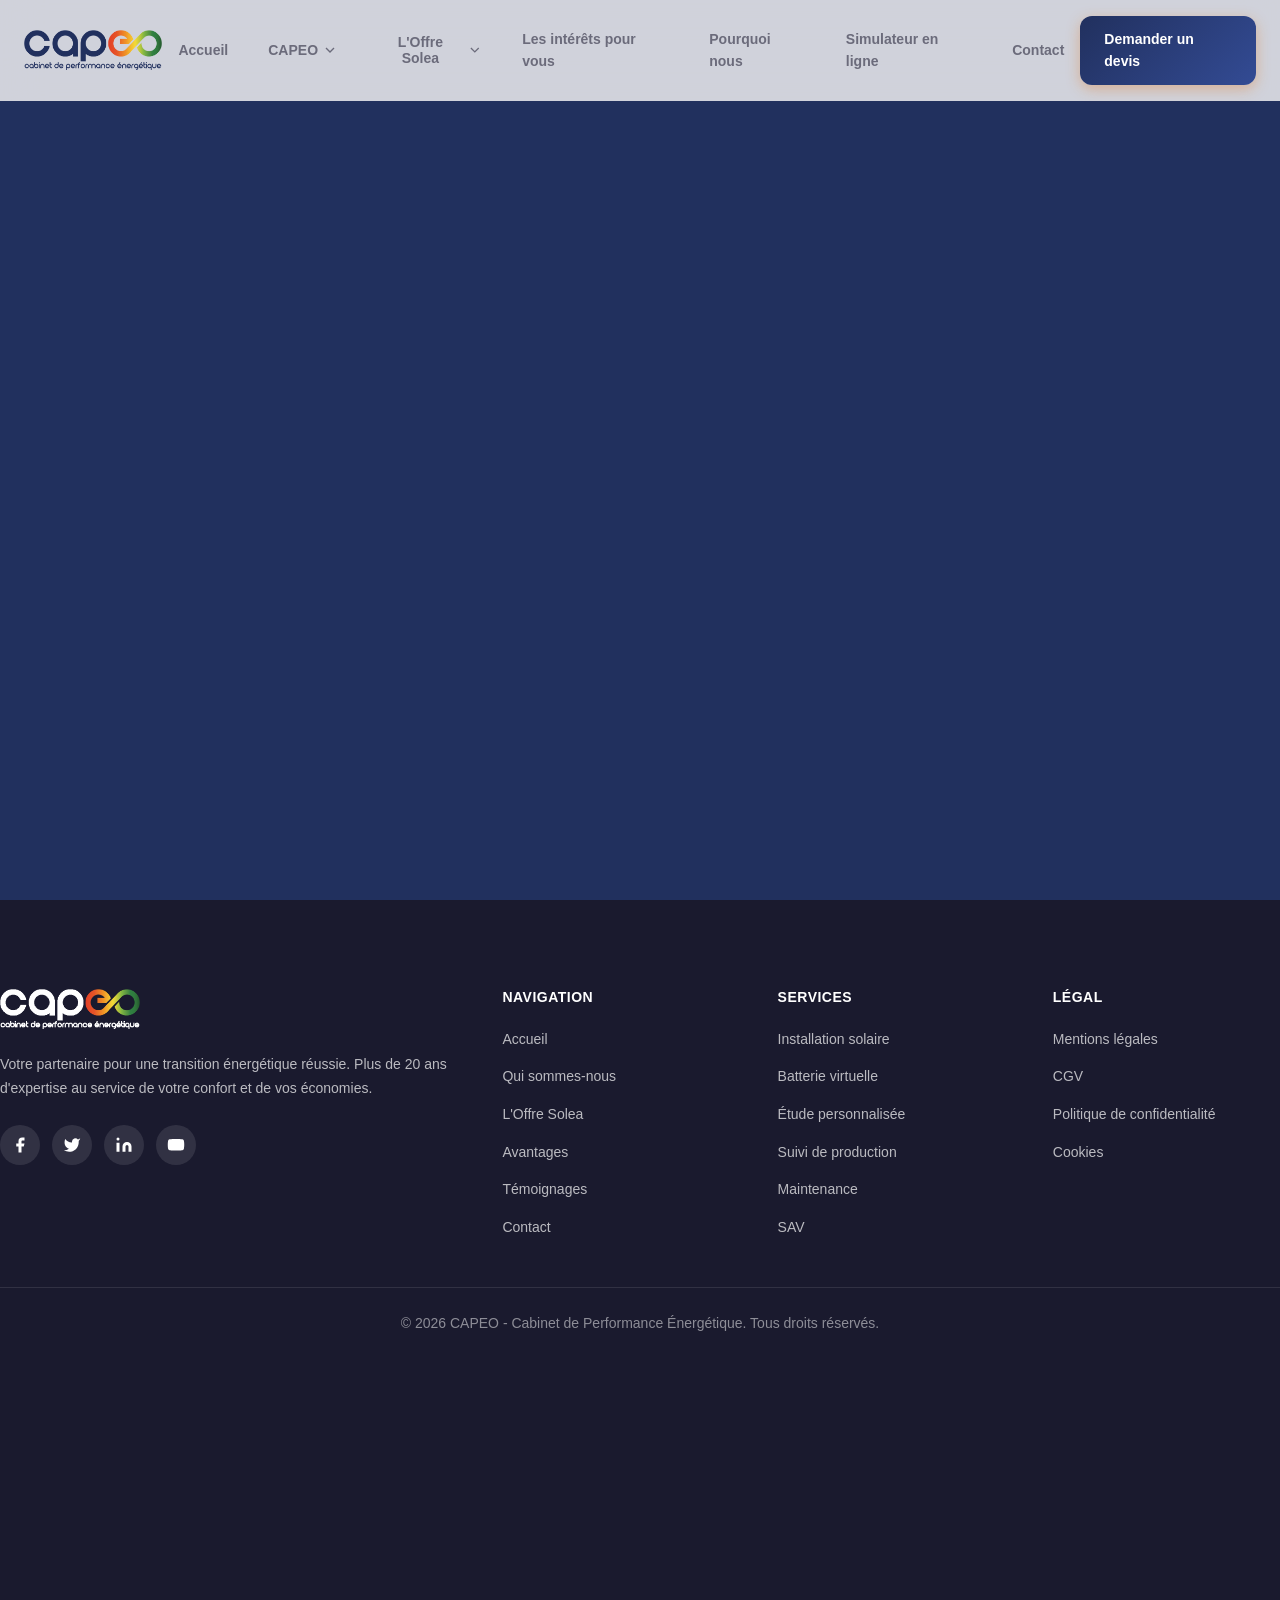
<file: pages/contact.html>
<!DOCTYPE html>
<html lang="fr">
<head>
  <meta charset="UTF-8">
  <meta name="viewport" content="width=device-width, initial-scale=1.0">
  <meta name="description" content="CAPEO, spécialiste de l'économie d'énergie et des énergies renouvelables. Découvrez nos solutions solaires pour votre transition énergétique.">
  <meta name="theme-color" content="#e17a2d">
  <title>CAPEO - Cabinet de Performance Énergétique | Solutions Solaires</title>
  <link rel="preconnect" href="https://fonts.googleapis.com">
  <link rel="preconnect" href="https://fonts.gstatic.com" crossorigin>
  <link href="https://fonts.googleapis.com/css2?family=Inter:wght@400;500;600;700&family=Playfair+Display:wght@600;700&display=swap" rel="stylesheet">
  <link rel="stylesheet" href="../styles.css">
</head>
<body>
  <!-- Header -->
  <header class="header" id="header">
    <div class="header-container">
      <a href="#" class="logo">
        <div class="logo-text">
          <img class="logo-icon" src="../assets/logo.png" alt="" srcset="">
        </div>
      </a>
      
      <nav class="nav" id="nav">
        <ul class="nav-list">
          <li><a href="#accueil" class="nav-link">Accueil</a></li>
          <li class="nav-dropdown">
            <button class="nav-link dropdown-trigger">
              CAPEO
              <svg class="dropdown-arrow" viewBox="0 0 24 24" fill="none" stroke="currentColor" stroke-width="2">
                <path d="M6 9l6 6 6-6"/>
              </svg>
            </button>
            <ul class="dropdown-menu">
              <li><a href="#about">Qui sommes-nous</a></li>
              <li><a href="#equipe">Notre équipe</a></li>
              <li><a href="#advantages">Nos engagements</a></li>
              <li><a href="#advantages">Respect de l'environnement</a></li>
            </ul>
          </li>
          <li class="nav-dropdown">
            <button class="nav-link dropdown-trigger">
              L'Offre Solea
              <svg class="dropdown-arrow" viewBox="0 0 24 24" fill="none" stroke="currentColor" stroke-width="2">
                <path d="M6 9l6 6 6-6"/>
              </svg>
            </button>
            <ul class="dropdown-menu">
              <li><a href="#solea">Description de l’Offre</a></li>
              <li><a href="#about">Préconisation</a></li>
              <li><a href="#about">Production</a></li>
              <li><a href="#about">Stockage</a></li>
              <li><a href="#about">Les Panneaux</a></li>
              <li><a href="#about">L’onduleur</a></li>
            </ul>
          </li>
          <!-- <li><a href="#solea" class="nav-link">L'Offre Solea</a></li> -->
          <li><a href="#advantages" class="nav-link">Les intérêts pour vous</a></li>
          <li><a href="#testimonials" class="nav-link">Pourquoi nous</a></li>
          <li><a href="#solea" class="nav-link">Simulateur en ligne</a></li>
          <li><a href="#contact" class="nav-link">Contact</a></li>
        </ul>
      </nav>
      
      <a href="#contact" class="btn btn-primary header-cta">Demander un devis</a>
      
      <button class="mobile-menu-btn" id="mobileMenuBtn" aria-label="Menu">
        <span></span>
        <span></span>
        <span></span>
      </button>
    </div>
  </header>

  <!-- Contact Section -->
  <section class="contact" id="contact">
    <div class="container">
      <div class="contact-header animate-on-scroll">
        <span class="section-badge">Contact</span>
        <h2 class="section-title">
          Demandez votre <span class="text-gradient">devis gratuit</span>
        </h2>
        <p class="section-description">
          Notre équipe est à votre disposition pour étudier votre projet et vous proposer 
          une solution adaptée à vos besoins.
        </p>
      </div>
      
      <div class="contact-grid">
        <div class="contact-info animate-on-scroll">
          <div class="info-card">
            <div class="info-icon">
              <svg viewBox="0 0 24 24" fill="none" stroke="currentColor" stroke-width="2">
                <path d="M22 16.92v3a2 2 0 01-2.18 2 19.79 19.79 0 01-8.63-3.07 19.5 19.5 0 01-6-6 19.79 19.79 0 01-3.07-8.67A2 2 0 014.11 2h3a2 2 0 012 1.72 12.84 12.84 0 00.7 2.81 2 2 0 01-.45 2.11L8.09 9.91a16 16 0 006 6l1.27-1.27a2 2 0 012.11-.45 12.84 12.84 0 002.81.7A2 2 0 0122 16.92z"/>
              </svg>
            </div>
            <div class="info-content">
              <h4>Téléphone</h4>
              <p>01 23 45 67 89</p>
              <span>Lun-Ven 9h-18h</span>
            </div>
          </div>
          
          <div class="info-card">
            <div class="info-icon">
              <svg viewBox="0 0 24 24" fill="none" stroke="currentColor" stroke-width="2">
                <path d="M4 4h16c1.1 0 2 .9 2 2v12c0 1.1-.9 2-2 2H4c-1.1 0-2-.9-2-2V6c0-1.1.9-2 2-2z"/>
                <polyline points="22,6 12,13 2,6"/>
              </svg>
            </div>
            <div class="info-content">
              <h4>Email</h4>
              <p>contact@capeo.fr</p>
              <span>Réponse sous 24h</span>
            </div>
          </div>
          
          <div class="info-card">
            <div class="info-icon">
              <svg viewBox="0 0 24 24" fill="none" stroke="currentColor" stroke-width="2">
                <path d="M21 10c0 7-9 13-9 13s-9-6-9-13a9 9 0 0118 0z"/>
                <circle cx="12" cy="10" r="3"/>
              </svg>
            </div>
            <div class="info-content">
              <h4>Adresse</h4>
              <p>123 Avenue de l'Énergie</p>
              <span>31000 Toulouse, France</span>
            </div>
          </div>
        </div>
        
        <form class="contact-form animate-on-scroll" id="contactForm">
          <div class="form-row">
            <div class="form-group">
              <label for="firstName">Prénom</label>
              <input type="text" id="firstName" name="firstName" required placeholder="Votre prénom">
            </div>
            <div class="form-group">
              <label for="lastName">Nom</label>
              <input type="text" id="lastName" name="lastName" required placeholder="Votre nom">
            </div>
          </div>
          
          <div class="form-row">
            <div class="form-group">
              <label for="email">Email</label>
              <input type="email" id="email" name="email" required placeholder="votre@email.com">
            </div>
            <div class="form-group">
              <label for="phone">Téléphone</label>
              <input type="tel" id="phone" name="phone" required placeholder="06 12 34 56 78">
            </div>
          </div>
          
          <div class="form-group">
            <label for="address">Adresse du projet</label>
            <input type="text" id="address" name="address" placeholder="Adresse complète">
          </div>
          
          <div class="form-group">
            <label for="propertyType">Type de propriété</label>
            <select id="propertyType" name="propertyType">
              <option value="">Sélectionnez...</option>
              <option value="house">Maison individuelle</option>
              <option value="apartment">Appartement</option>
              <option value="building">Immeuble</option>
              <option value="commercial">Local commercial</option>
            </select>
          </div>
          
          <div class="form-group">
            <label for="message">Message</label>
            <textarea id="message" name="message" rows="4" placeholder="Décrivez votre projet..."></textarea>
          </div>
          
          <button type="submit" class="btn btn-primary btn-large btn-full">
            <svg viewBox="0 0 24 24" fill="none" stroke="currentColor" stroke-width="2" width="20" height="20">
              <line x1="22" y1="2" x2="11" y2="13"/>
              <polygon points="22 2 15 22 11 13 2 9 22 2"/>
            </svg>
            Envoyer ma demande
          </button>
          
          <p class="form-note">
            En soumettant ce formulaire, vous acceptez d'être contacté par nos équipes. 
            Vos données sont protégées conformément à notre politique de confidentialité.
          </p>
        </form>
      </div>
    </div>
  </section>

  <!-- Footer -->
  <footer class="footer">
    <div class="container">
      <div class="footer-grid">
        <div class="footer-brand">
          <a href="#" class="logo">
            <div class="logo-icon">
              <img src="../assets/logo - white.png" alt="">
            </div>

          </a>
          <p class="footer-description">
            Votre partenaire pour une transition énergétique réussie. 
            Plus de 20 ans d'expertise au service de votre confort et de vos économies.
          </p>
          <div class="social-links">
            <a href="#" aria-label="Facebook">
              <svg viewBox="0 0 24 24" fill="currentColor"><path d="M18 2h-3a5 5 0 00-5 5v3H7v4h3v8h4v-8h3l1-4h-4V7a1 1 0 011-1h3z"/></svg>
            </a>
            <a href="#" aria-label="Twitter">
              <svg viewBox="0 0 24 24" fill="currentColor"><path d="M23 3a10.9 10.9 0 01-3.14 1.53 4.48 4.48 0 00-7.86 3v1A10.66 10.66 0 013 4s-4 9 5 13a11.64 11.64 0 01-7 2c9 5 20 0 20-11.5a4.5 4.5 0 00-.08-.83A7.72 7.72 0 0023 3z"/></svg>
            </a>
            <a href="#" aria-label="LinkedIn">
              <svg viewBox="0 0 24 24" fill="currentColor"><path d="M16 8a6 6 0 016 6v7h-4v-7a2 2 0 00-2-2 2 2 0 00-2 2v7h-4v-7a6 6 0 016-6zM2 9h4v12H2z"/><circle cx="4" cy="4" r="2"/></svg>
            </a>
            <a href="#" aria-label="YouTube">
              <svg viewBox="0 0 24 24" fill="currentColor"><path d="M22.54 6.42a2.78 2.78 0 00-1.94-2C18.88 4 12 4 12 4s-6.88 0-8.6.46a2.78 2.78 0 00-1.94 2A29 29 0 001 11.75a29 29 0 00.46 5.33A2.78 2.78 0 003.4 19c1.72.46 8.6.46 8.6.46s6.88 0 8.6-.46a2.78 2.78 0 001.94-2 29 29 0 00.46-5.25 29 29 0 00-.46-5.33z"/><polygon points="9.75 15.02 15.5 11.75 9.75 8.48 9.75 15.02" fill="#fff"/></svg>
            </a>
          </div>
        </div>
        
        <div class="footer-links">
          <h4>Navigation</h4>
          <ul>
            <li><a href="#accueil">Accueil</a></li>
            <li><a href="#about">Qui sommes-nous</a></li>
            <li><a href="#solea">L'Offre Solea</a></li>
            <li><a href="#advantages">Avantages</a></li>
            <li><a href="#testimonials">Témoignages</a></li>
            <li><a href="#contact">Contact</a></li>
          </ul>
        </div>
        
        <div class="footer-links">
          <h4>Services</h4>
          <ul>
            <li><a href="#">Installation solaire</a></li>
            <li><a href="#">Batterie virtuelle</a></li>
            <li><a href="#">Étude personnalisée</a></li>
            <li><a href="#">Suivi de production</a></li>
            <li><a href="#">Maintenance</a></li>
            <li><a href="#">SAV</a></li>
          </ul>
        </div>
        
        <div class="footer-links">
          <h4>Légal</h4>
          <ul>
            <li><a href="#">Mentions légales</a></li>
            <li><a href="#">CGV</a></li>
            <li><a href="#">Politique de confidentialité</a></li>
            <li><a href="#">Cookies</a></li>
          </ul>
        </div>
      </div>
      
      <div class="footer-bottom">
        <p>&copy; 2026 CAPEO - Cabinet de Performance Énergétique. Tous droits réservés.</p>
      </div>
    </div>
  </footer>

  <!-- <script src="script.js"></script> -->
</body>
</html>
</file>
<file: styles.css>
/* ========================================
   CAPEO - Solar Panel Company Website
   CSS Stylesheet
   ======================================== */

/* ---- CSS Variables ---- */
:root {
  --primary: #21305E;
  --primary-light: #334b94;
  --secondary: #e17a2d;
  --third: #22a866;
  --background: #fdfcfa;
  --foreground: #1a1a2e;
  --muted: #f5f4f0;
  --muted-foreground: #6b6b7b;
  --card: #ffffff;
  --border: #e8e6e1;
  --radius: 12px;
  --shadow-sm: 0 1px 2px rgba(0,0,0,0.05);
  --shadow: 0 4px 6px -1px rgba(0,0,0,0.1), 0 2px 4px -1px rgba(0,0,0,0.06);
  --shadow-lg: 0 10px 15px -3px rgba(0,0,0,0.1), 0 4px 6px -2px rgba(0,0,0,0.05);
  --shadow-xl: 0 20px 25px -5px rgba(0,0,0,0.1), 0 10px 10px -5px rgba(0,0,0,0.04);
  --transition: all 0.3s ease;
  --nav-height: 0px;
}

/* ---- Reset & Base ---- */
*, *::before, *::after {
  box-sizing: border-box;
  margin: 0;
  padding: 0;
}

html {
  scroll-behavior: smooth;
}

body {
  font-family: 'Avenir LT Pro', sans-serif;                                              
  /* font-family: 'Inter', system-ui, sans-serif; */
  background-color: var(--background);
  color: var(--foreground);
  line-height: 1.6;
  overflow-x: hidden;
}

img {
  max-width: 100%;
  height: auto;
}

a {
  color: inherit;
  text-decoration: none;
}

ul {
  list-style: none;
}

/* ---- Typography ---- */
h1, h2, h3, h4, h5, h6 {
  font-weight: 700;
  line-height: 1.2;
}

.text-gradient {
  background: linear-gradient(135deg, var(--primary), var(--primary-light));
  -webkit-background-clip: text;
  -webkit-text-fill-color: transparent;
  background-clip: text;
}

/* ---- Layout ---- */
.parallax {
  background-attachment: fixed;
  background-position: center;
  background-repeat: no-repeat;
  background-size: cover;
}
.container {
  width: 100%;
  margin: 0 auto;
  height: 100vh;
  display: flex;
  flex-direction: column;
  position: relative;
  padding-top: 25px;

}

/* ---- Buttons ---- */
.btn {
  display: inline-flex;
  align-items: center;
  justify-content: center;
  gap: 8px;
  padding: 12px 24px;
  font-size: 14px;
  font-weight: 600;
  border-radius: var(--radius);
  border: none;
  cursor: pointer;
  transition: var(--transition);
}

.btn-primary {
  background: linear-gradient(135deg, var(--primary), var(--primary-light));
  color: white;
  box-shadow: 0 4px 14px rgba(225, 122, 45, 0.4);
}

.btn-primary:hover {
  transform: translateY(-2px);
  box-shadow: 0 6px 20px rgba(225, 122, 45, 0.5);
}

.btn-outline {
  background: transparent;
  color: var(--foreground);
  border: 2px solid var(--border);
}
.colored-btn{
  background-color: rgba(255, 255, 255, 0.363);
}
.btn-outline:hover {
  background: var(--foreground);
  color: white;
  border-color: var(--foreground);
}

.btn-large {
  padding: 16px 32px;
  font-size: 16px;
}

.btn-full {
  width: 100%;
}

/* ---- Section Styles ---- */
 .section-header {
  text-align: center;
  width: 100%;
  display: flex;
  flex-direction: column;
  justify-content: center;
  align-items: center;
  gap: 20px;
}
.section-container{
  position: relative;
  background-size: cover;
  background-position: center;
  /* height: 90vh; */
  width: 100%;
}
.section-badge {
  display: inline-block;
  color: var(--primary);
  background-color: white;
  font-size: clamp(40px, 6vw, 80px);
  font-weight: 800;
  width: 100%;
  letter-spacing: 5px;
}

.section-title {
  font-size: clamp(32px, 5vw, 48px);
  /* margin-bottom: 16px; */
}

.section-description {
  font-size: 18px;
  color: var(--muted);
  max-width: 1100px;
  background-color: #00000036;
  padding: 20px;
  border: 1px solid white;
  border-radius: 5px;
  backdrop-filter: blur(5px);
}

/* ---- Animations ---- */
@keyframes fadeInUp {
  from {
    opacity: 0;
    transform: translateY(30px);
  }
  to {
    opacity: 1;
    transform: translateY(0);
  }
}

@keyframes float {
  0%, 100% { transform: translateY(0); }
  50% { transform: translateY(-10px); }
}
@keyframes wiggle {
  0%, 100% { transform: scale(1); }
  50% { transform: scale(1.02); }
}

@keyframes pulse {
  0%, 100% { opacity: 1; }
  50% { opacity: 0.5; }
}

@keyframes spin {
  from { transform: rotate(0deg); }
  to { transform: rotate(360deg); }
}

@keyframes energyFlow {
  0% { transform: translateY(0) translateX(0) scale(1); opacity: 0; }
  5% { opacity: 1; }
  100% { transform: translateY(-100px) translateX(10px)  scale(0.5); opacity: 0; }
}

.animate-on-scroll,
.animate-on-scroll-1,
.animate-on-scroll-2 {
  opacity: 0;
  transform: translateY(30px);
  transition: opacity 0.6s ease, transform 0.6s ease;
}
.animate-on-scroll.visible,
.animate-on-scroll-1.visible,
.animate-on-scroll-2.visible {
  opacity: 1;
  transform: translateY(0);
}

/* ========================================
   HEADER
   ======================================== */
.header {
  position: fixed;
  top: 0;
  left: 0;
  right: 0;
  z-index: 1000;
  background: rgba(253, 252, 250, 0.8);
  backdrop-filter: blur(20px);
  /* border-bottom: 1px solid var(--border); */
  transition: var(--transition);
}
.progress-container {
  width: 100%;
  height: 8px;
  background: transparent;
}
.progress-bar {
  height: 8px;
  background: #04AA6D;
  width: 0%;
}
.scrolled {
  background: rgba(32, 32, 32, 0.27);
  box-shadow: var(--shadow);
}

.header-container {
  display: flex;
  align-items: center;
  justify-content: space-between;
  /* max-width: 1200px; */
  margin: 0 auto;
  padding: 16px 24px;
}

.logo {
  display: flex;
  align-items: center;
  gap: 12px;
}

.logo-icon {
  width: 140px;
  height: 40px;
  color: var(--primary);
}

.logo-text {
  display: flex;
  flex-direction: column;
}

.logo-name {
  font-size: 20px;
  font-weight: 700;
  color: var(--foreground);
}

.logo-tagline {
  font-size: 10px;
  color: var(--muted-foreground);
  text-transform: uppercase;
  letter-spacing: 0.5px;
}

.nav {
  display: none;
}

@media (min-width: 1024px) {
  .nav {
    display: block;
  }
}

.nav-list {
  display: flex;
  align-items: center;
  gap: 8px;
}

.nav-link {
  display: flex;
  align-items: center;
  gap: 4px;
  padding: 8px 16px;
  font-size: 14px;
  font-weight: 700;
  color: var(--muted-foreground);
  border-radius: 8px;
  transition: var(--transition);
  background: none;
  border: none;
  cursor: pointer;
  font-family: inherit; 
}

.nav-link:hover {
  color: var(--foreground);
  background: var(--muted);
}

.dropdown-arrow {
  width: 16px;
  height: 16px;
  transition: transform 0.2s;
}

.nav-dropdown {
  position: relative;
}

.dropdown-menu {
  position: absolute;
  top: 100%;
  left: 0;
  min-width: 200px;
  padding: 8px;
  background: white;
  border-radius: var(--radius);
  box-shadow: var(--shadow-lg);
  border: 1px solid var(--border);
  opacity: 0;
  visibility: hidden;
  transform: translateY(10px);
  transition: var(--transition);
}

.nav-dropdown:hover .dropdown-menu {
  opacity: 1;
  visibility: visible;
  transform: translateY(0);
}

.nav-dropdown:hover .dropdown-arrow {
  transform: rotate(180deg);
}

.dropdown-menu a {
  display: block;
  padding: 10px 16px;
  font-size: 14px;
  color: var(--muted-foreground);
  border-radius: 8px;
  transition: var(--transition);
}

.dropdown-menu a:hover {
  background: var(--muted);
  color: var(--foreground);
}

.header-cta {
  display: none;
}

@media (min-width: 1024px) {
  .header-cta {
    display: inline-flex;
  }
}

.mobile-menu-btn {
  display: flex;
  flex-direction: column;
  justify-content: center;
  gap: 5px;
  width: 40px;
  height: 40px;
  background: none;
  border: none;
  cursor: pointer;
  padding: 8px;
}

@media (min-width: 1024px) {
  .mobile-menu-btn {
    display: none;
  }
}

.mobile-menu-btn span {
  display: block;
  width: 24px;
  height: 2px;
  background: var(--foreground);
  border-radius: 2px;
  transition: var(--transition);
}

.mobile-menu-btn.active span:nth-child(1) {
  transform: rotate(45deg) translate(5px, 5px);
}

.mobile-menu-btn.active span:nth-child(2) {
  opacity: 0;
}

.mobile-menu-btn.active span:nth-child(3) {
  transform: rotate(-45deg) translate(5px, -5px);
}

/* Mobile Nav */
.nav.mobile-active {
  display: block;
  position: absolute;
  top: 100%;
  left: 0;
  right: 0;
  background: white;
  border-top: 1px solid var(--border);
  box-shadow: var(--shadow-lg);
  padding: 16px;
  animation: all 1s ease;
}

.nav.mobile-active .nav-list {
  flex-direction: column;
  align-items: stretch;
}

.nav.mobile-active .nav-link {
  justify-content: space-between;
  padding: 12px 16px;
}

.nav.mobile-active .dropdown-menu {
  position: static;
  opacity: 1;
  visibility: visible;
  transform: none;
  box-shadow: none;
  border: none;
  padding-left: 16px;
  display: none;
}

.nav.mobile-active .nav-dropdown.active .dropdown-menu {
  display: block;
}
/* ========================================
   EQUIPE SECTION
   ======================================== */
.equipe {
  background-image: url('assets/bg2.png');
  position: relative;
  min-height: 100vh;
  display: flex;
  align-items: center;
  overflow: hidden;
  flex-direction: column;
  
}
.equipe-bg {
  display: flex;
  justify-content: center;
  align-items: flex-end;
  gap: 40px;
  height: 60vh;
}
.equipe-gradient {
  position: absolute;
  inset: 0;
  background: linear-gradient(90deg, 
    rgba(90, 87, 87, 0.151) 0%, 
    rgba(190, 190, 190, 0.164) 50%, 
    rgba(29, 28, 27, 0.267) 100%
  );
}

.equipe-content {
  display: flex;
  flex-direction: column;
  gap: 48px;
  max-width: 1200px;
  margin: 0 auto;
  width: 100%;
}
.equipe-parent {
  position: absolute;
  width: 100%;
  display: flex;
  justify-content: center;
  align-items: center;
  bottom: 80px;
}

.equipe-1{
  display: flex;
  justify-content: center;
  align-items: center;
  flex-direction: column;
  
}
.equipe-1 img{
  width: 250px;
  height: 235px;
  height: auto;
  margin: 0 20px;
}

.equipe-1 div{
 background: var(--primary);
 width: 250px;
 height: 150px;
   display: flex;
  justify-content: space-around;
  align-items: center;
  color: var(--muted);
  text-align: center;
  padding: 0 10px;
}

.equipe-text{
  font-size: 18px;
  text-align: center;
  width: 250px;
  box-shadow: rgb(254, 254, 255) 0px 10px 30px -10px;
  border-radius: 30% 10% 30% 10%;
}
@media (max-width: 768px) {
  .equipe-parent{
    flex-wrap: wrap;
  }
.equipe-1 div{
 width: 160px;
 height: 90px;
}
.equipe-1 img{
  width: 150px;
}
.equipe-text{
  font-size: 11px;
}
}
/* ========================================
   HERO SECTION
   ======================================== */
.hero {
  position: relative;
  min-height: 100vh;
  display: flex;
  align-items: center;
  padding: 120px 24px 80px;
  overflow: hidden;
}

.hero-bg {
  position: absolute;
  inset: 0;
  z-index: -1;
  background-image: url('assets/cover.png');
  background-size: cover;
  background-position: center;
}

.hero-gradient {
  position: absolute;
  /* backdrop-filter: blur(10px); */
  inset: 0;
  background: linear-gradient(135deg, rgba(253, 252, 250, 0.44) 0%, rgba(255, 247, 237, 0.05) 50%, rgba(254, 243, 199, 0.13) 100% );
}

.hero-particles {
  position: absolute;
  inset: 0;
  overflow: hidden;
}

.particle {
  position: absolute;
  width: 6px;
  height: 6px;
   background: var(--primary); 
  border-radius: 50%;
  z-index: 2;
  opacity: 0.8;
  animation: float 3s ease-in-out infinite;
}

.sun-rays {
  position: absolute;
  top: -200px;
  right: -200px;
  width: 600px;
  height: 600px;
  background: radial-gradient(circle, rgba(255, 255, 154, 0.877) 0%, transparent 70%);
  animation: pulse 4s ease-in-out infinite;
}

.hero-content {
  display: flex;
  flex-direction: column;
  gap: 48px;
  max-width: 1200px;
  margin: 0 auto;
  width: 100%;
}

@media (min-width: 1024px) {
  .hero-content {
    flex-direction: row;
    align-items: center;
    justify-content: space-between;
  }
}

.hero-text {
  flex: 1;
  max-width: 600px;
}

.hero-badge {
  display: inline-flex;
  align-items: center;
  gap: 8px;
  padding: 8px 16px;
  background: white;
  border: 1px solid var(--border);
  border-radius: 50px;
  font-size: 14px;
  font-weight: 500;
  color: var(--primary);
  box-shadow: var(--shadow-sm);
  margin-bottom: 24px;
}

.hero-badge svg {
  color: var(--primary);
}

.hero-title-img{
  animation: wiggle 2s ease-in-out infinite;
}
.hero-title {
  font-size: 30px;
  margin-bottom: 24px;
  line-height: 1.1;
  color: var(--muted);
}

.hero-description {
  font-size: 18px;
  color: var(--muted);
  margin-bottom: 32px;
  line-height: 1.7;
}

.hero-buttons {
  display: flex;
  flex-wrap: wrap;
  gap: 16px;
  margin-bottom: 48px;
}

.hero-stats {
  display: flex;
  gap: 32px;
  background-color: #ffffff42;
  border-radius: 10px;
  padding-left: 10px;
  justify-content: center;
  border: 1px solid var(--border);
  backdrop-filter: blur(5px);
}

.stat {
  text-align: center;
}

.stat-value {
  display: block;
  font-size: 32px;
  font-weight: 700;
  color: var(--foreground);
}

.stat-label {
  font-size: 14px;
  color: var(--foreground);
  background-color: rgba(110, 110, 110, 0.034);
  padding: 5px;
}





.scroll-indicator {
  position: absolute;
  bottom: 32px;
  left: 50%;
  transform: translateX(-50%);
  display: flex;
  flex-direction: column;
  align-items: center;
  gap: 8px;
  color: var(--muted);
  font-size: 14px;
  animation: float 2s ease-in-out infinite;
}
@media (max-width: 768px) {

  .scroll-indicator{
    left: 43%;
  }
  .solar-house{
    width: 250px;
    margin-top: 50px;
  }
  .sun-visual {
  width: 80px;
  height: 80px;
}
}

.scroll-arrow {
  width: 24px;
  height: 24px;
}

.scroll-arrow svg {
  width: 100%;
  height: 100%;
}

/* ========================================
   BRANDS SECTION
   ======================================== */

.brand-logo {
  width: 100px;
  height: 100px;
  border-radius: var(--radius);
  display: flex;
  align-items: center;
  justify-content: center;
  color: white;
  font-weight: 600;
}
/* .brands-logos{
  padding-block: 1rem;
   overflow: hidden;
  display: flex;
  flex-wrap: nowrap;
  gap: 1rem;
  mask: linear-gradient(90deg, transparent, rgb(221, 40, 40) 20%, rgb(33, 192, 94) 80%, transparent);
   width: max-content;
  animation: inf-scroll 20s linear infinite; 
} */
.scroller {
  max-width: 900px;
}

.scroller__inner {
  padding-block: 1rem;
  display: flex;
  flex-wrap: wrap;
  gap: 1rem;
}

.scroller[data-animated="true"] {
  overflow: hidden;
  -webkit-mask: linear-gradient(
    90deg,
    transparent,
    white 20%,
    white 80%,
    transparent
  );
  mask: linear-gradient(90deg, transparent, white 20%, white 80%, transparent);
}

.scroller[data-animated="true"] .scroller__inner {
  width: max-content;
  flex-wrap: nowrap;
  animation: scroll 20s forwards linear infinite;
}

.scroller[data-direction="right"] {
  --_animation-direction: reverse;
}

.scroller[data-direction="left"] {
  --_animation-direction: forwards;
}

.scroller[data-speed="fast"] {
  --_animation-duration: 20s;
}

.scroller[data-speed="slow"] {
  --_animation-duration: 60s;
}

@keyframes scroll {
  to {
    transform: translate(calc(-50% - 0.5rem));
  }
}
/* ========================================
   COMMON SECTION STYLES
   ======================================== */


/* ========================================
   ABOUT SECTION
   ======================================== */
.about {
  background-image: url('assets/nous.png');
  position: relative;
  min-height: 100vh;
  display: flex;
  align-items: center;
  overflow: hidden;
    flex-direction: column;
}

.about-bg{
  height: 80vh;
}
.about-img-qm{
  position: absolute;
  right: 15px;
  width: 300px;
  top: 15px;
}




.about-grid {
  gap: 100px;
  display: flex;
  justify-content: center;
}

.about-card {
  padding: 12px;
  border-radius: var(--radius);
  transition: var(--transition);
  display: flex;
  flex-direction: row;
  align-items: center;
  text-align: center;
  gap: 24px;
  width: 300px;
}

.about-card:hover {
  transform: translateY(-5px);
  box-shadow: var(--shadow-lg);
}

.about-card-icon {
  /* width: 56px;
  height: 56px; */
  display: flex;
  align-items: center;
  justify-content: center;
  background: linear-gradient(135deg, var(--primary), var(--primary-light));
  border-radius: 12px;
  margin-bottom: 20px;
}



.about-card h3 {
  font-size: 18px;
  font-weight: 600;
  margin-bottom: 12px;
}

.about-card p {
  font-size: 18px;
  color: var(--muted);
  text-align: left;
}
.about-card img{
  width: 90px;
}

.objectives {
   background: var(--primary); 
  width: 100%;
  color: white;
  /* position: absolute; */
  /* bottom: 0; */
  height: 180px;
}
@keyframes BGobjectives {
    0%{background-position:68% 0%}
    50%{background-position:33% 100%}
    100%{background-position:68% 0%}
}
.objectives-title {
  font-size: 24px;
  margin: 10px 0px;
  text-align: center;
}

.objectives-list {
  display: flex;
  flex-direction: column;
  gap: 32px;
}

@media (min-width: 768px) {
  .objectives-list {
    flex-direction: row;
  }
}

.objective {
  flex: 1;
  display: flex;
  gap: 16px;
}



.objective-content h4 {
  font-size: 18px;
  font-weight: 600;
  margin-bottom: 8px;
}

.objective-content p {
  font-size: 14px;
  opacity: 0.8;
}

/* ========================================
   SOLEA SECTION
   ======================================== */
.solea {
  background-image: url('assets/imgsolea.png');
  position: relative;
  min-height: 100vh;
  display: flex;
  align-items: center;
  overflow: hidden;
  flex-direction: column;
}
.solea-container{

  height: 100vh;
  width: 100%;
  display: flex;
  flex-direction: column;
  justify-content: center;
  align-items: center;
  gap: 25px;
}
.solea-bg{
  display: flex;
  flex-direction: column;
  justify-content: center;
  align-items: center;
}
.solea-header {
  text-align: center;
  width: 100%;
}

.solea-features {
  display: grid;
  grid-template-columns: repeat(auto-fit, minmax(300px, 1fr));
  gap: 24px;
  margin-bottom: 64px;
}
.solea-home{
  width: 70%;
  filter: drop-shadow(5px 5px 10px rgba(0, 0, 0, 0.5));
  animation: float 2s ease-in-out infinite;
}
.feature-card {
  position: relative;
  padding: 32px;
  background: white;
  border-radius: var(--radius);
  border: 1px solid var(--border);
  transition: var(--transition);
}

.feature-card:hover {
  transform: translateY(-5px);
  box-shadow: var(--shadow-lg);
  border-color: transparent;
}

.feature-card.featured {
  background: linear-gradient(135deg, var(--primary), var(--primary-light));
  color: white;
  border: none;
}

.feature-card.featured .feature-badge {
  background: rgba(255, 255, 255, 0.2);
  color: white;
}

.feature-icon {
  width: 48px;
  height: 48px;
  display: flex;
  align-items: center;
  justify-content: center;
  background: var(--muted);
  border-radius: 12px;
  margin-bottom: 20px;
}

.feature-card.featured .feature-icon {
  background: rgba(255, 255, 255, 0.2);
}

.feature-icon svg {
  width: 24px;
  height: 24px;
  color: var(--primary);
}

.feature-card.featured .feature-icon svg {
  color: white;
}

.feature-card h3 {
  font-size: 18px;
  font-weight: 600;
  margin-bottom: 12px;
}

.feature-card p {
  font-size: 14px;
  color: var(--muted-foreground);
  margin-bottom: 16px;
}

.feature-card.featured p {
  color: rgba(255, 255, 255, 0.9);
}

.feature-badge {
  display: inline-block;
  padding: 4px 12px;
  background: var(--muted);
  color: var(--primary);
  font-size: 12px;
  font-weight: 600;
  border-radius: 50px;
}

.solea-process {
  background: white;
  border-radius: 24px;
  padding: 48px;
}

.process-title {
  text-align: center;
  font-size: 24px;
  margin-bottom: 48px;
}

.process-steps {
  display: flex;
  flex-direction: column;
  align-items: center;
  gap: 24px;
}

.solea-content{
  display: flex;
  width: 100%;
  height: 600px;
  border-radius: 8px;
  overflow: hidden;
  gap: 16px;
}
.solea-card{
  position: relative;
  flex: 1;
  height: 100%;
  cursor: pointer;
  transition: flex 0.3s ease;
  background-size: cover;
  background-position: center; 
  background-repeat: no-repeat ; 
  animation: all 1s ease;
}
.solea-content:hover .solea-card {
    filter: blur(4px);
    justify-content: center;
}

/* Remove blur on hovered one */
.solea-content .solea-card:hover {
    filter: blur(0);
}

.solea-content:hover .solea-card .solea-card-overlay{
    backdrop-filter: blur(0);
}
.solea-content .solea-card:hover  .solea-card-overlay {
    filter: blur(0);
    /* justify-content: flex-start; */

}
.solea-content .solea-card:hover  .solea-card-div {
    display: none;

}
.solea-card-overlay{
  position: absolute;
  width: 100%;
  height: 100%;
  background: rgba(0, 0, 0, 0.4);
  backdrop-filter: blur(5px);
  display: flex;
  flex-direction: column;
  justify-content: center;
  align-items: center;
  overflow: hidden;
  animation: all 1s ease;
  padding: 15px;

}
.solea-card-div{
  text-align: center;
  background: rgba(0, 0, 0, 0.4);
  border: 1px solid white;
  border-radius: 10px;
  height: 100px;
  width: 300px;
  color: white;
  display: flex;
  flex-direction: column;
  justify-content: center;
  align-items: center;
  margin-top: 20px;
  
}
.solea-card-div h3{
  font-size: 25px
}
.solea-card:nth-child(1) .solea-card-div{
  position: absolute;
}
.solea-card:nth-child(2) .solea-card-div{
  position: absolute;
}
.solea-card:nth-child(3) .solea-card-div{
  position: absolute;
}
.solea-card:nth-child(1){
  background-image: url('assets/solps.png');

}
.solea-card:nth-child(2){
  background-color: var(--primary);
  background-image: url('assets/solbat.png');

}
.solea-card:nth-child(3){
  background-image: url('assets/solmo.png');
}
.solea-card:hover{
  flex: 3;
}
.solea-card-content{
  display: flex;
  flex-direction: column;
  gap: 15px;
  opacity: 0;
  transition: all .5s ease;
  color: white;
}
.solea-card-content h2{
  color: var(--third);
  font-size: 20px;
}
.solea-card-ctn{
  display: flex;
  align-items: center;
  gap: 16px;
}
.solea-card-ctn img{
  width: 150px;
}
.solea-content .solea-card:hover  .solea-card-content {
    /* display: flex; */
    flex-direction: column;
    opacity: 1;

}

.solea-card-ctn2{
  display: flex;
  align-items: center;
  gap: 16px;
}
.solea-card-ctn2 img{
  width: 110px;
}

.solea-card-bottom{
  display: flex;
  flex-direction: column;
  border: 2px solid var(--third);
  border-radius: 8px;
  padding: 10px;
  background-color: #0000004b;
}
.solea-card-bottom-row{
  display: flex;
  gap: 16px;
}
.solea-card-bottom-row div{
  width: 170px;
}
.solea-card-bottom-row div h3{
  color: var(--third);
  font-size: 18px;
}
.solea-card-bottom-row p{
  font-size: 13px;
}
.solea-bat{
  display: flex;
  justify-content: center;
  gap: 20px;
}
.solea-bat img{
  width: 100px;
}
.bold-span{
  font-weight: 800;
  color: var(--third)
}
.bolder{
  font-weight: 800;
}
@media (min-width: 768px) {
  .process-steps {
    flex-direction: row;
    justify-content: center;
  }
}


@media (max-width: 768px) {
  .solea-content{
    display: none;
  }

}


.process-step {
  flex: 1;
  max-width: 280px;
  text-align: center;
}
.process-step img{
  width: 50px;
}
.step-number {
  width: 56px;
  height: 56px;
  display: flex;
  align-items: center;
  justify-content: center;
  background: linear-gradient(135deg, var(--primary), var(--primary-light));
  color: white;
  font-size: 24px;
  font-weight: 700;
  border-radius: 50%;
  margin: 0 auto 16px;
}

.process-step h4 {
  font-size: 16px;
  font-weight: 600;
  margin-bottom: 8px;
}

.process-step p {
  font-size: 14px;
  color: var(--muted-foreground);
}

.process-connector {
  display: none;
}

@media (min-width: 768px) {
  .process-connector {
    display: block;
    width: 60px;
    height: 2px;
    background: linear-gradient(90deg, var(--primary), var(--primary-light));
    border-radius: 2px;
  }
}

/* ========================================
   ADVANTAGES SECTION
   ======================================== */
.nous-container{
  background-image: url('assets/whyus.png');
  background-size: cover;
  background-position: center;
  height: 100vh;
  width: 100%;
  position: relative;
}


.advantages-header {
  text-align: center;
  margin-bottom: 64px;
}

.advantages-grid {
  display: grid;
  grid-template-columns: repeat(auto-fit, minmax(280px, 1fr));
  gap: 24px;
  margin-bottom: 48px;
}

.advantage-card {
  padding: 32px;
  background: var(--muted);
  border-radius: var(--radius);
  transition: var(--transition);
}

.advantage-card:hover {
  transform: translateY(-5px);
  box-shadow: var(--shadow);
}

.advantage-icon {
  width: 56px;
  height: 56px;
  display: flex;
  align-items: center;
  justify-content: center;
  border-radius: 12px;
  margin-bottom: 20px;
}

.advantage-icon svg {
  width: 28px;
  height: 28px;
  color: white;
}
.nous-features{
  display: flex;
  gap: 30px;
  justify-content: center;
  align-items: flex-end;
  position: absolute;
  bottom: 150px;
  width: 100%;
}
.nous-feature{
  display: flex;
  flex-direction: column;
  justify-content: center;
  align-items: center;
  gap: 16px;
  width: 300px;
}
.nous-feature img{
  height: 100px;
}

.nous-feature p{
  color: var(--muted);
}
.separtor{
  width: 2px;
  height: 100px;
  background: var(--muted);
}
.advantage-icon.green { background: linear-gradient(135deg, #22c55e, #16a34a); }
.advantage-icon.orange { background: linear-gradient(135deg, var(--primary), var(--primary-light)); }
.advantage-icon.blue { background: linear-gradient(135deg, #3b82f6, #2563eb); }
.advantage-icon.purple { background: linear-gradient(135deg, #8b5cf6, #7c3aed); }
.advantage-icon.teal { background: linear-gradient(135deg, #14b8a6, #0d9488); }
.advantage-icon.red { background: linear-gradient(135deg, #f43f5e, #e11d48); }
.advantage-icon img{
  width: 40px;
}
.advantage-card h3 {
  font-size: 18px;
  font-weight: 600;
  margin-bottom: 12px;
}

.advantage-card p {
  font-size: 14px;
  color: var(--muted-foreground);
}

.key-service {
  background: linear-gradient(135deg, var(--foreground) 0%, #2d2d44 100%);
  border-radius: 24px;
  padding: 48px;
}

.key-service-content {
  display: flex;
  flex-direction: column;
  align-items: center;
  gap: 24px;
  text-align: center;
}

@media (min-width: 768px) {
  .key-service-content {
    flex-direction: row;
    text-align: left;
  }
}

.key-icon {
  width: 80px;
  height: 80px;
  display: flex;
  align-items: center;
  justify-content: center;
  background: linear-gradient(135deg, var(--primary), var(--primary-light));
  border-radius: 20px;
  flex-shrink: 0;
}

.key-icon svg {
  width: 40px;
  height: 40px;
  color: white;
}

.key-text {
  flex: 1;
  color: white;
}

.key-text h3 {
  font-size: 24px;
  margin-bottom: 8px;
}

.key-text p {
  opacity: 0.8;
}
/* ========================================
   INTERET SECTION
   ======================================== */
.interet-container{
  background-image: url('assets/interet.png');
  background-size: cover;
  background-position: center;
  height: 100vh;
  width: 100%;
  position: relative;
}


.interet-header {
  text-align: center;
  margin-bottom: 64px;
}
.interet-features{
  display: flex;
  flex-direction: column;
  gap: 30px;
  justify-content: center;
  align-items: flex-start;
  position: absolute;
  left: 0;
  width: 100%;
  margin-left: 25px;
}
.interet-feature{
  display: flex;
  justify-content: center;
  align-items: flex-start;
  gap: 36px;
  width: 500px;
}
.interet-feature img{
  width: 120px;
}


/* ========================================
   TESTIMONIALS SECTION
   ======================================== */
.testimonials {
  padding: 100px 0;
  background: var(--muted);
}

.testimonials-header {
  text-align: center;
  margin-bottom: 64px;
}

.testimonials-grid {
  display: grid;
  grid-template-columns: repeat(auto-fit, minmax(300px, 1fr));
  gap: 24px;
  margin-bottom: 48px;
}

.testimonial-card {
  padding: 32px;
  background: white;
  border-radius: var(--radius);
  border: 1px solid var(--border);
  transition: var(--transition);
}

.testimonial-card:hover {
  transform: translateY(-5px);
  box-shadow: var(--shadow-lg);
}

.testimonial-stars {
  display: flex;
  gap: 4px;
  margin-bottom: 16px;
  color: #fbbf24;
}

.testimonial-text {
  font-size: 16px;
  line-height: 1.7;
  margin-bottom: 24px;
  color: var(--foreground);
}

.testimonial-author {
  display: flex;
  align-items: center;
  gap: 12px;
}

.author-avatar {
  width: 48px;
  height: 48px;
  display: flex;
  align-items: center;
  justify-content: center;
  background: linear-gradient(135deg, var(--primary), var(--primary-light));
  color: white;
  font-weight: 600;
  border-radius: 50%;
}

.author-info {
  display: flex;
  flex-direction: column;
}

.author-name {
  font-weight: 600;
}

.author-location {
  font-size: 14px;
  color: var(--muted-foreground);
}

.trust-badges {
  display: flex;
  justify-content: center;
  gap: 48px;
  flex-wrap: wrap;
}

.trust-badge {
  text-align: center;
}

.trust-value {
  display: block;
  font-size: 36px;
  font-weight: 700;
  color: var(--primary);
}

.trust-label {
  font-size: 14px;
  color: var(--muted-foreground);
}

/* ========================================
   CONTACT SECTION
   ======================================== */
.contact {
  background: var(--primary);
}

.contact-header {
  text-align: center;
  margin-bottom: 64px;
}

.contact-grid {
  display: grid;
  grid-template-columns: 1fr;
  gap: 48px;
  padding: 50px;
}

@media (min-width: 1024px) {
  .contact-grid {
    grid-template-columns: 1fr 1.5fr;
  }
}

.contact-info {
  display: flex;
  flex-direction: column;
  gap: 24px;
}

.info-card {
  display: flex;
  gap: 16px;
  padding: 24px;
  background: var(--muted);
  border-radius: var(--radius);
  transition: var(--transition);
}

.info-card:hover {
  transform: translateX(5px);
}

.info-icon {
  width: 48px;
  height: 48px;
  display: flex;
  align-items: center;
  justify-content: center;
  background: linear-gradient(135deg, var(--primary), var(--primary-light));
  border-radius: 12px;
  flex-shrink: 0;
}

.info-icon svg {
  width: 24px;
  height: 24px;
  color: white;
}

.info-content h4 {
  font-size: 14px;
  font-weight: 600;
  margin-bottom: 4px;
}

.info-content p {
  font-size: 16px;
  font-weight: 500;
  margin-bottom: 4px;
}

.info-content span {
  font-size: 12px;
  color: var(--muted-foreground);
}

.contact-form {
  padding: 40px;
  background: var(--muted);
  border-radius: 24px;
}

.form-row {
  display: grid;
  grid-template-columns: 1fr;
  gap: 16px;
  margin-bottom: 16px;
}

@media (min-width: 640px) {
  .form-row {
    grid-template-columns: 1fr 1fr;
  }
}

.form-group {
  margin-bottom: 16px;
}

.form-group label {
  display: block;
  font-size: 14px;
  font-weight: 500;
  margin-bottom: 8px;
}

.form-group input,
.form-group select,
.form-group textarea {
  width: 100%;
  padding: 14px 16px;
  font-size: 14px;
  border: 1px solid var(--border);
  border-radius: var(--radius);
  background: white;
  transition: var(--transition);
}

.form-group input:focus,
.form-group select:focus,
.form-group textarea:focus {
  outline: none;
  border-color: var(--primary);
  box-shadow: 0 0 0 3px rgba(225, 122, 45, 0.1);
}

.form-group textarea {
  resize: vertical;
}

.form-note {
  margin-top: 16px;
  font-size: 12px;
  color: var(--muted-foreground);
  text-align: center;
}

/* ========================================
   FOOTER
   ======================================== */

.contact-container{
     width: 100%;
  margin: 0 auto;
  display: flex;
  flex-direction: column;
  position: relative;
  padding-top: 25px;
}
.footer-container{
   width: 100%;
  margin: 0 auto;
  display: flex;
  flex-direction: column;
  position: relative;
  padding: 25px;
}
.footer {
  background: var(--foreground);
  color: white;
  padding: 64px 0 24px;
}

.footer-grid {
  display: grid;
  grid-template-columns: 1fr;
  gap: 48px;
  margin-bottom: 48px;
}

@media (min-width: 768px) {
  .footer-grid {
    grid-template-columns: 2fr 1fr 1fr 1fr;
  }
}

.footer-brand .logo {
  margin-bottom: 24px;
}

.footer-brand .logo-icon {
  color: var(--primary);
}

.footer-brand .logo-name {
  color: white;
}

.footer-brand .logo-tagline {
  color: rgba(255, 255, 255, 0.6);
}

.footer-description {
  font-size: 14px;
  color: rgba(255, 255, 255, 0.7);
  margin-bottom: 24px;
  line-height: 1.7;
}

.social-links {
  display: flex;
  gap: 12px;
}

.social-links a {
  width: 40px;
  height: 40px;
  display: flex;
  align-items: center;
  justify-content: center;
  background: rgba(255, 255, 255, 0.1);
  border-radius: 50%;
  transition: var(--transition);
}

.social-links a:hover {
  background: var(--primary);
}

.social-links svg {
  width: 18px;
  height: 18px;
}

.footer-links h4 {
  font-size: 14px;
  font-weight: 600;
  margin-bottom: 20px;
  text-transform: uppercase;
  letter-spacing: 0.5px;
}

.footer-links ul {
  display: flex;
  flex-direction: column;
  gap: 12px;
}

.footer-links a {
  font-size: 14px;
  color: rgba(255, 255, 255, 0.7);
  transition: var(--transition);
}

.footer-links a:hover {
  color: var(--primary);
}

.footer-bottom {
  padding-top: 24px;
  border-top: 1px solid rgba(255, 255, 255, 0.1);
  text-align: center;
}

.footer-bottom p {
  font-size: 14px;
  color: rgba(255, 255, 255, 0.5);
}
.white-text {
  color: white;
}

.reveal {
  opacity: 0;
  transform: translateY(50px) scale(1.5);
  transition: all 1s cubic-bezier(0.25, 1, 0.5, 1);
}

.reveal.visible {
  opacity: 1;
  transform: translateY(0) scale(1);
}

/* Variants */
.reveal-left {
  transform: translateX(-80px);
}
.reveal-right {
  transform: translateX(80px);
}

.reveal.visible.reveal-left,
.reveal.visible.reveal-right {
  transform: translateX(0);
}

.panel {
  justify-content: flex-start;
  background-image: url('assets/nous.png');
  background-size: cover;
  background-position: center;
  /* width: 100%; */
}
.onduleur {
  justify-content: flex-end;
  background-image: url('assets/bg2.png');
  background-size: cover;
  background-position: center;
  /* width: 100%; */
}
.panel, .onduleur {
  position: relative;
  min-height: 100vh;
  display: flex;
  align-items: center;
  padding: 120px 10%;
}
.overlay {
  position: absolute;
  inset: 0;
  background: var(--overlay-dark);
}

.sp-content {
  position: relative;
  max-width: 600px;
  z-index: 2;
}

.title.fixed {
  position: fixed;
  top: 100px;
  right: 0;
  left: auto;
  z-index: 999;
  padding: 0 40px;
  transition: all 0.8s cubic-bezier(.2,.65,.3,1);
  font-size: 60px;
  color: var(--muted);
  padding-bottom: 5px;
  background-color: #4c464645;
  border-radius: 35px 0 0 35px;
  backdrop-filter: blur(5px);
}

.title.fixed.left {
  left: 0;
  right: auto;
  border-radius: 0 35px 35px 0;
}

.text-block {
  margin-bottom: 40px;
}

.text-block h2 {
  color: var(--primary);
  margin-bottom: 10px;
  font-size: 40px;
}

.text-block p {
  color: var(--muted);
  line-height: 1.7;
}

.text-block ul {
  margin-top: 10px;
  padding-left: 20px;
}

.text-block li {
  margin-bottom: 8px;
  transition: var(--transition);
}

/* Hover effet stylé */
.text-block li:hover {
  transform: translateX(10px);
  color: var(--color-secondary);
}

.animate {
  opacity: 0;
  transform: translateY(60px) scale(0.98);
  filter: blur(10px);
  transition: all 1s cubic-bezier(.2,.65,.3,1);
}

.animate.visible {
  opacity: 1;
  transform: translateY(0) scale(1);
  filter: blur(0);
}

/* Delay classes */
.delay-1 { transition-delay: 0.2s; }
.delay-2 { transition-delay: 0.4s; }
.delay-3 { transition-delay: 0.6s; }
.image-card {
  margin-top: 40px;
  overflow: hidden;
  border-radius: 20px;
  transform: scale(0.95);
  transition: var(--transition);
}

.image-card img {
  width: 600px;
  display: block;
  transition: transform 1.2s ease;
}

.image-card:hover img {
  transform: scale(1.1);
}

.image-card:hover {
  transform: scale(1);
}


.simulator-iframe{
  width: 60%;
  height: 90%;
  background-color: white;
  border: none;
  border-radius: 10px;
  margin-right: 10%;
  overflow: hidden;
  z-index: 2;
  box-shadow: rgba(100, 100, 111, 0.2) 0px 7px 29px 0px;
}

.simulator-bg{
  background-image: url('assets/sim.png');
  height: 77vh;
  display: flex;
  justify-content: flex-end;
  align-items: center;
}
.simulator-bg img{
  height: 100%;
}

section {
  scroll-margin-top: 80px;
}main {
  margin-top: var(--nav-height);
}

main section {
  scroll-margin-top: var(--nav-height);
}
.section-badge-page{
  display: inline-block;
  color: white;
  background-color:   var(--primary);
  font-size: clamp(40px, 6vw, 80px);
  font-weight: 800;
  width: 100%;
  letter-spacing: 5px;
}
.stockage-img{
filter: drop-shadow(5px 5px 10px rgba(255, 250, 250, 0.5));
width: 600px;
}
</file>
